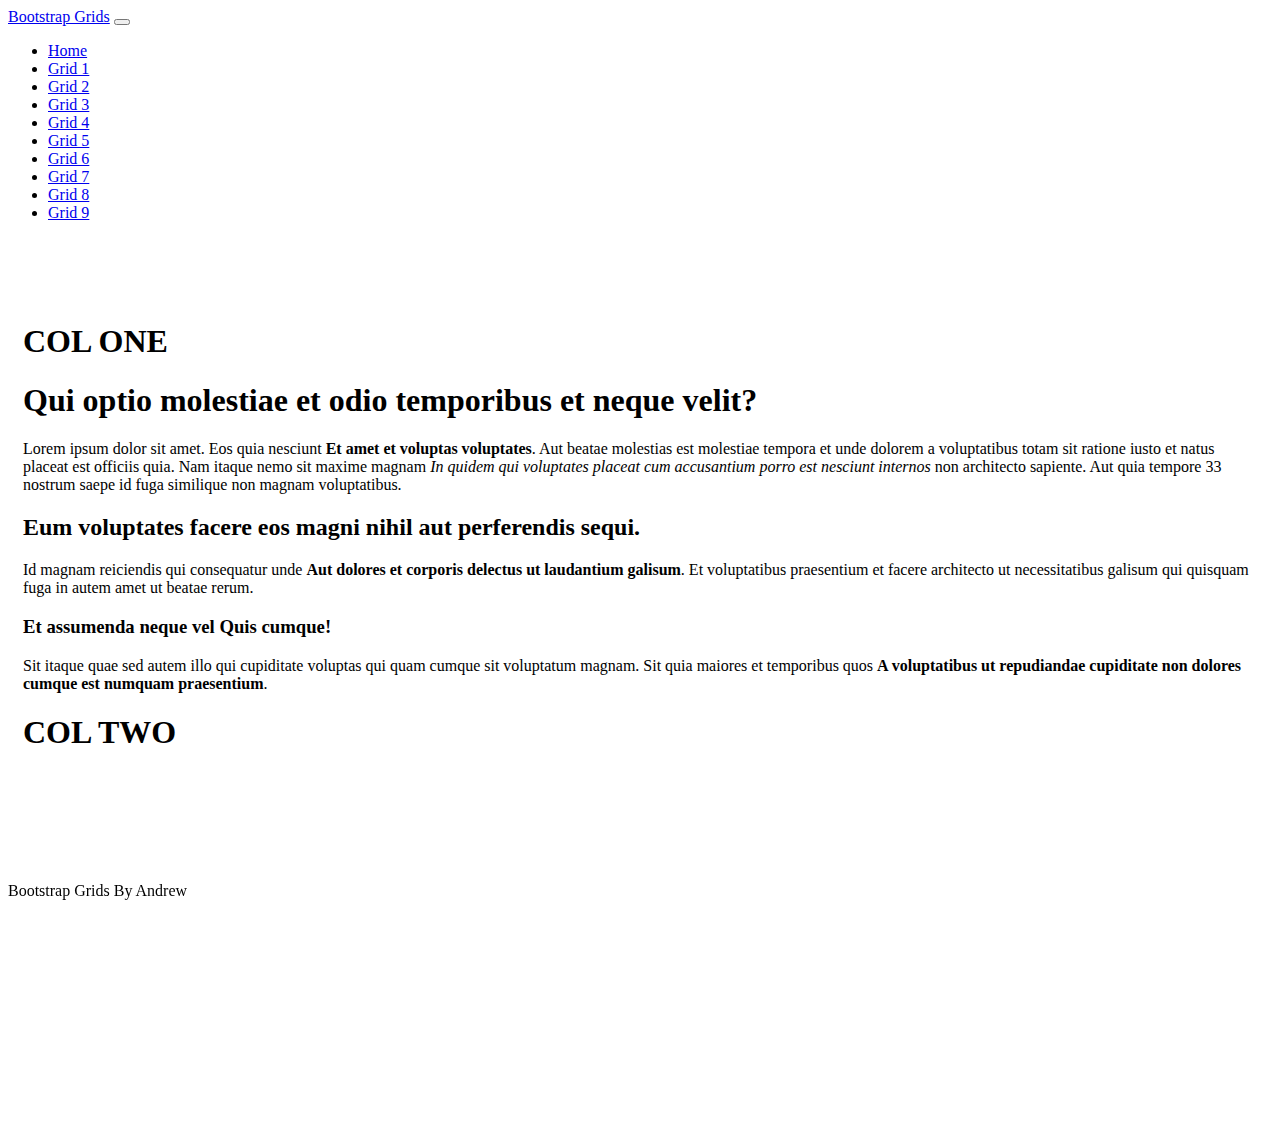
<file: Grid1.html>
<!doctype html>
<html lang="en" class="h-100">

<head>
    <title>Bootstrap Grids: Grid One</title>
    <!-- Required meta tags -->
    <meta charset="utf-8">
    <meta name="viewport" content="width=device-width, initial-scale=1, shrink-to-fit=no">

    <!-- Bootstrap CSS -->
    <link href="https://cdn.jsdelivr.net/npm/bootstrap@5.1.1/dist/css/bootstrap.min.css" rel="stylesheet"
        integrity="sha384-F3w7mX95PdgyTmZZMECAngseQB83DfGTowi0iMjiWaeVhAn4FJkqJByhZMI3AhiU" crossorigin="anonymous">

    <link href="css/site.css" rel="stylesheet">

</head>

<body class="d-flex flex-column h-100">

<nav class="navbar navbar-expand-md navbar-dark fixed-top bg-dark">
    <div class="container-fluid">
        <a class="navbar-brand" href="#">Bootstrap Grids</a>
        <button class="navbar-toggler" type="button" data-bs-toggle="collapse" data-bs-target="#navbarCollapse"
            aria-controls="navbarCollapse" aria-expanded="false" aria-label="Toggle navigation">
            <span class="navbar-toggler-icon"></span>
        </button>
        <div class="collapse navbar-collapse" id="navbarCollapse">
            <ul class="navbar-nav me-auto mb-2 mb-md-0">
                <li class="nav-item">
                    <a class="nav-link" href="/index.html">Home</a>
                </li>
                <li class="nav-item">
                    <a class="nav-link active" aria-current="page" href="/Grid1.html">Grid 1</a>
                </li>
                <li class="nav-item">
                    <a class="nav-link" href="/Grid2.html">Grid 2</a>
                </li>
                <li class="nav-item">
                    <a class="nav-link" href="/Grid3.html">Grid 3</a>
                </li>
                <li class="nav-item">
                    <a class="nav-link" href="/Grid4.html">Grid 4</a>
                </li>
                <li class="nav-item">
                    <a class="nav-link" href="/Grid5.html">Grid 5</a>
                </li>
                <li class="nav-item">
                    <a class="nav-link" href="/Grid6.html">Grid 6</a>
                </li>
                <li class="nav-item">
                    <a class="nav-link" href="/Grid7.html">Grid 7</a>
                </li>
                <li class="nav-item">
                    <a class="nav-link" href="/Grid8.html">Grid 8</a>
                </li>
                <li class="nav-item">
                    <a class="nav-link" href="/Grid9.html">Grid 9</a>
                </li>
            </ul>
        </div>
    </div>
</nav>

    <main class="flex-shrink-0">
       <div class="container h-100 minHeight">
           <div class="row row-cols-1 row-cols-md-2 gx-2 h-100"> 
                <div class="col">
                    <div class="bg-dark text-light h-100 p-2">
                        <h1>COL ONE</h1>
                        <h1>Qui optio molestiae et odio temporibus et neque velit? </h1><p>Lorem ipsum dolor sit amet. Eos quia nesciunt <strong>Et amet et voluptas voluptates</strong>. Aut beatae molestias est molestiae tempora et unde dolorem a voluptatibus totam sit ratione iusto et natus placeat est officiis quia. Nam itaque nemo sit maxime magnam <em>In quidem qui voluptates placeat cum accusantium porro est nesciunt internos</em> non architecto sapiente. Aut quia tempore 33 nostrum saepe id fuga similique non magnam voluptatibus. </p><h2>Eum voluptates facere eos magni nihil aut perferendis sequi. </h2><p>Id magnam reiciendis qui consequatur unde <strong>Aut dolores et corporis delectus ut laudantium galisum</strong>. Et voluptatibus praesentium et facere architecto ut necessitatibus galisum qui quisquam fuga in autem amet ut beatae rerum. </p><h3>Et assumenda neque vel Quis cumque! </h3><p>Sit itaque quae sed autem illo qui cupiditate voluptas qui quam cumque sit voluptatum magnam. Sit quia maiores et temporibus quos <strong>A voluptatibus ut repudiandae cupiditate non dolores cumque est numquam praesentium</strong>. </p>
                    </div>
                </div>
                <div class="col">
                    <div class="bg-secondary text-light h-100 p-2">
                        <h1>COL TWO</h1>
                    </div>
                </div>
           </div>
       </div>
    </main>
    <footer class="footer mt-auto py-3 bg-dark sticky-footer">
        <div class="container-fluid text-center">
            <span class="text-white">Bootstrap Grids By Andrew</span>
        </div>
    </footer>
    <!-- Bootstrap JS -->
    <script src="https://cdn.jsdelivr.net/npm/bootstrap@5.1.1/dist/js/bootstrap.bundle.min.js"
        integrity="sha384-/bQdsTh/da6pkI1MST/rWKFNjaCP5gBSY4sEBT38Q/9RBh9AH40zEOg7Hlq2THRZ" crossorigin="anonymous">
    </script>
</body>

</html>
</file>
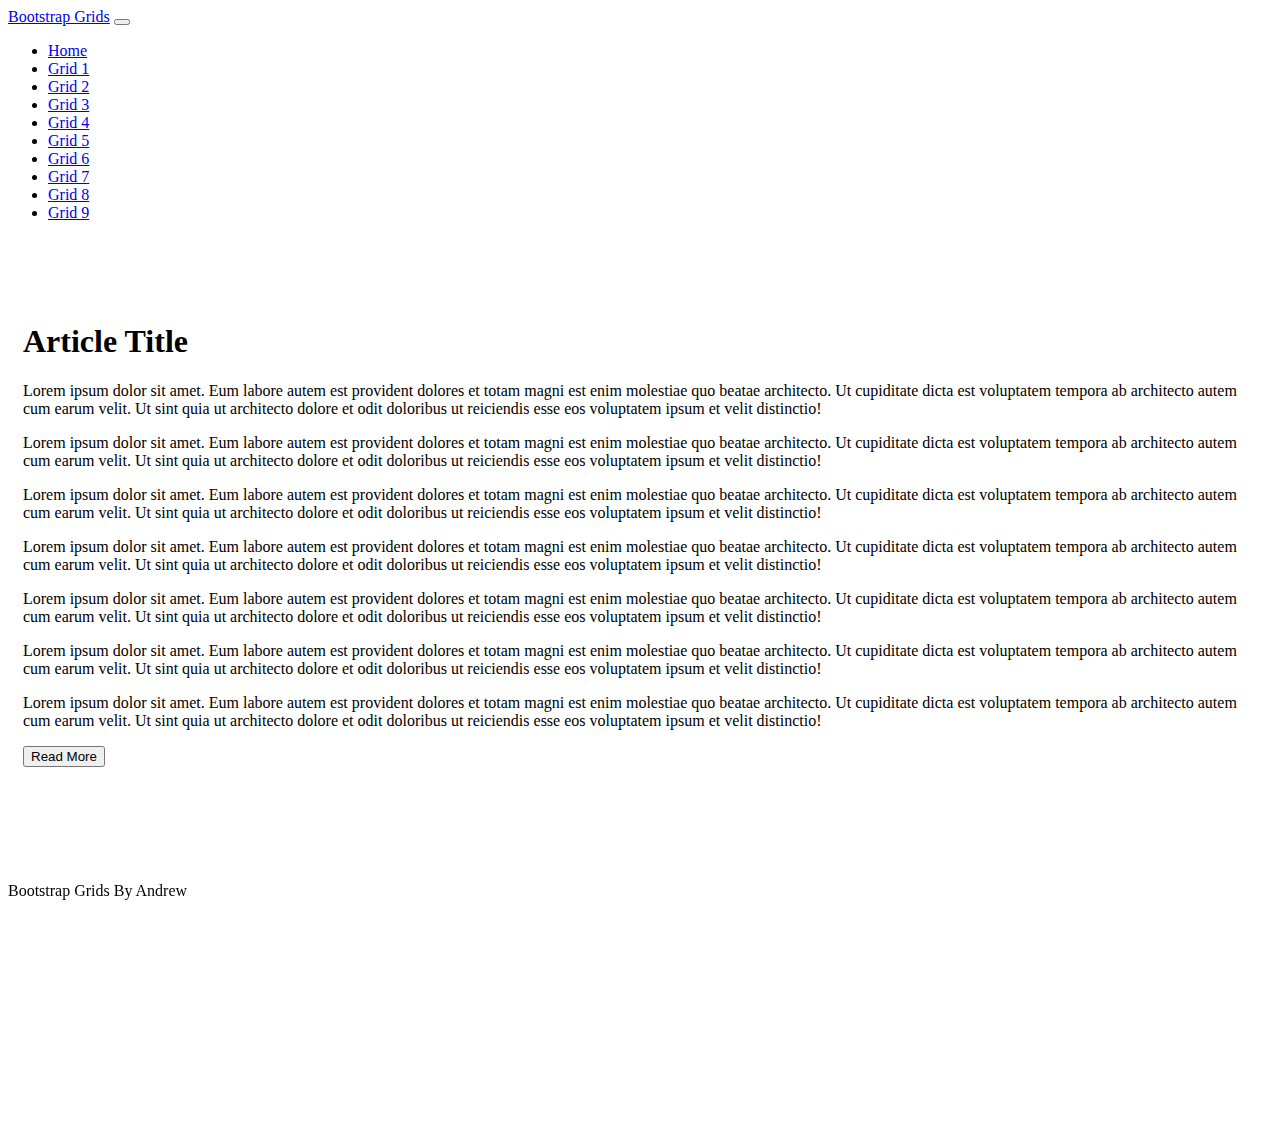
<file: Grid3.html>
<!doctype html>
<html lang="en" class="h-100">

<head>
    <title>Bootstrap Grids: Grid Three</title>
    <!-- Required meta tags -->
    <meta charset="utf-8">
    <meta name="viewport" content="width=device-width, initial-scale=1, shrink-to-fit=no">

    <!-- Bootstrap CSS -->
    <link href="https://cdn.jsdelivr.net/npm/bootstrap@5.1.1/dist/css/bootstrap.min.css" rel="stylesheet"
        integrity="sha384-F3w7mX95PdgyTmZZMECAngseQB83DfGTowi0iMjiWaeVhAn4FJkqJByhZMI3AhiU" crossorigin="anonymous">

    <link href="css/site.css" rel="stylesheet">

</head>

<body class="d-flex flex-column h-100">

<nav class="navbar navbar-expand-md navbar-dark fixed-top bg-dark">
    <div class="container-fluid">
        <a class="navbar-brand" href="#">Bootstrap Grids</a>
        <button class="navbar-toggler" type="button" data-bs-toggle="collapse" data-bs-target="#navbarCollapse"
            aria-controls="navbarCollapse" aria-expanded="false" aria-label="Toggle navigation">
            <span class="navbar-toggler-icon"></span>
        </button>
        <div class="collapse navbar-collapse" id="navbarCollapse">
            <ul class="navbar-nav me-auto mb-2 mb-md-0">
                <li class="nav-item">
                    <a class="nav-link" href="/index.html">Home</a>
                </li>
                <li class="nav-item">
                    <a class="nav-link" href="/Grid1.html">Grid 1</a>
                </li>
                <li class="nav-item">
                    <a class="nav-link" href="/Grid2.html">Grid 2</a>
                </li>
                <li class="nav-item">
                    <a class="nav-link active" aria-current="page" href="/Grid3.html">Grid 3</a>
                </li>
                <li class="nav-item">
                    <a class="nav-link" href="/Grid4.html">Grid 4</a>
                </li>
                <li class="nav-item">
                    <a class="nav-link" href="/Grid5.html">Grid 5</a>
                </li>
                <li class="nav-item">
                    <a class="nav-link" href="/Grid6.html">Grid 6</a>
                </li>
                <li class="nav-item">
                    <a class="nav-link" href="/Grid7.html">Grid 7</a>
                </li>
                <li class="nav-item">
                    <a class="nav-link" href="/Grid8.html">Grid 8</a>
                </li>
                <li class="nav-item">
                    <a class="nav-link" href="/Grid9.html">Grid 9</a>
                </li>
            </ul>
        </div>
    </div>
</nav>

    <main class="flex-shrink-0">
       <div class="container h-100 minHeight">
           <div class="row h-100">
                <!-- LEFT COLUMN-->
                <div class="col-7">
                    <div class="bg-secondary text-light p-2 h-100">
                        <h1>Article Title</h1>
                        <p>Lorem ipsum dolor sit amet. Eum labore autem est provident dolores et totam magni est enim molestiae quo beatae architecto. Ut cupiditate dicta est voluptatem tempora ab architecto autem cum earum velit. Ut sint quia ut architecto dolore et odit doloribus ut reiciendis esse eos voluptatem ipsum et velit distinctio! </p>
                        <p>Lorem ipsum dolor sit amet. Eum labore autem est provident dolores et totam magni est enim molestiae quo beatae architecto. Ut cupiditate dicta est voluptatem tempora ab architecto autem cum earum velit. Ut sint quia ut architecto dolore et odit doloribus ut reiciendis esse eos voluptatem ipsum et velit distinctio! </p>
                        <p>Lorem ipsum dolor sit amet. Eum labore autem est provident dolores et totam magni est enim molestiae quo beatae architecto. Ut cupiditate dicta est voluptatem tempora ab architecto autem cum earum velit. Ut sint quia ut architecto dolore et odit doloribus ut reiciendis esse eos voluptatem ipsum et velit distinctio! </p>
            
                    </div>
                </div>   
                <!-- RIGHT COLUMN-->
                <div class="col-5 h-100 d-flex flex-column justify-content-evenly">
                    <!-- RIGHT TOP COLUMN-->
                    <div class="bg-dark text-light h-50 p-2 overflow-auto">
                        <p>Lorem ipsum dolor sit amet. Eum labore autem est provident dolores et totam magni est enim molestiae quo beatae architecto. Ut cupiditate dicta est voluptatem tempora ab architecto autem cum earum velit. Ut sint quia ut architecto dolore et odit doloribus ut reiciendis esse eos voluptatem ipsum et velit distinctio! </p>
                        <p>Lorem ipsum dolor sit amet. Eum labore autem est provident dolores et totam magni est enim molestiae quo beatae architecto. Ut cupiditate dicta est voluptatem tempora ab architecto autem cum earum velit. Ut sint quia ut architecto dolore et odit doloribus ut reiciendis esse eos voluptatem ipsum et velit distinctio! </p>
                    </div>
                    <!-- RIGHT BOTTOM COLUMN-->
                    <div class="bg-dark text-light h-50 mt-2 p-2 overflow-hidden"> <!-- m = margin t = top-->
                        <p>Lorem ipsum dolor sit amet. Eum labore autem est provident dolores et totam magni est enim molestiae quo beatae architecto. Ut cupiditate dicta est voluptatem tempora ab architecto autem cum earum velit. Ut sint quia ut architecto dolore et odit doloribus ut reiciendis esse eos voluptatem ipsum et velit distinctio! </p>
                        <p>Lorem ipsum dolor sit amet. Eum labore autem est provident dolores et totam magni est enim molestiae quo beatae architecto. Ut cupiditate dicta est voluptatem tempora ab architecto autem cum earum velit. Ut sint quia ut architecto dolore et odit doloribus ut reiciendis esse eos voluptatem ipsum et velit distinctio! </p>
                    </div>
                    <div class="bg-dark text-light border border-top p-2">
                        <button class="btn btn-light" type="button">Read More</button>
                    </div>
                </div> 
           </div>
       </div>
    </main>
    <footer class="footer mt-auto py-3 bg-dark sticky-footer">
        <div class="container-fluid text-center">
            <span class="text-white">Bootstrap Grids By Andrew</span>
        </div>
    </footer>
    <!-- Bootstrap JS -->
    <script src="https://cdn.jsdelivr.net/npm/bootstrap@5.1.1/dist/js/bootstrap.bundle.min.js"
        integrity="sha384-/bQdsTh/da6pkI1MST/rWKFNjaCP5gBSY4sEBT38Q/9RBh9AH40zEOg7Hlq2THRZ" crossorigin="anonymous">
    </script>
</body>

</html>
</file>
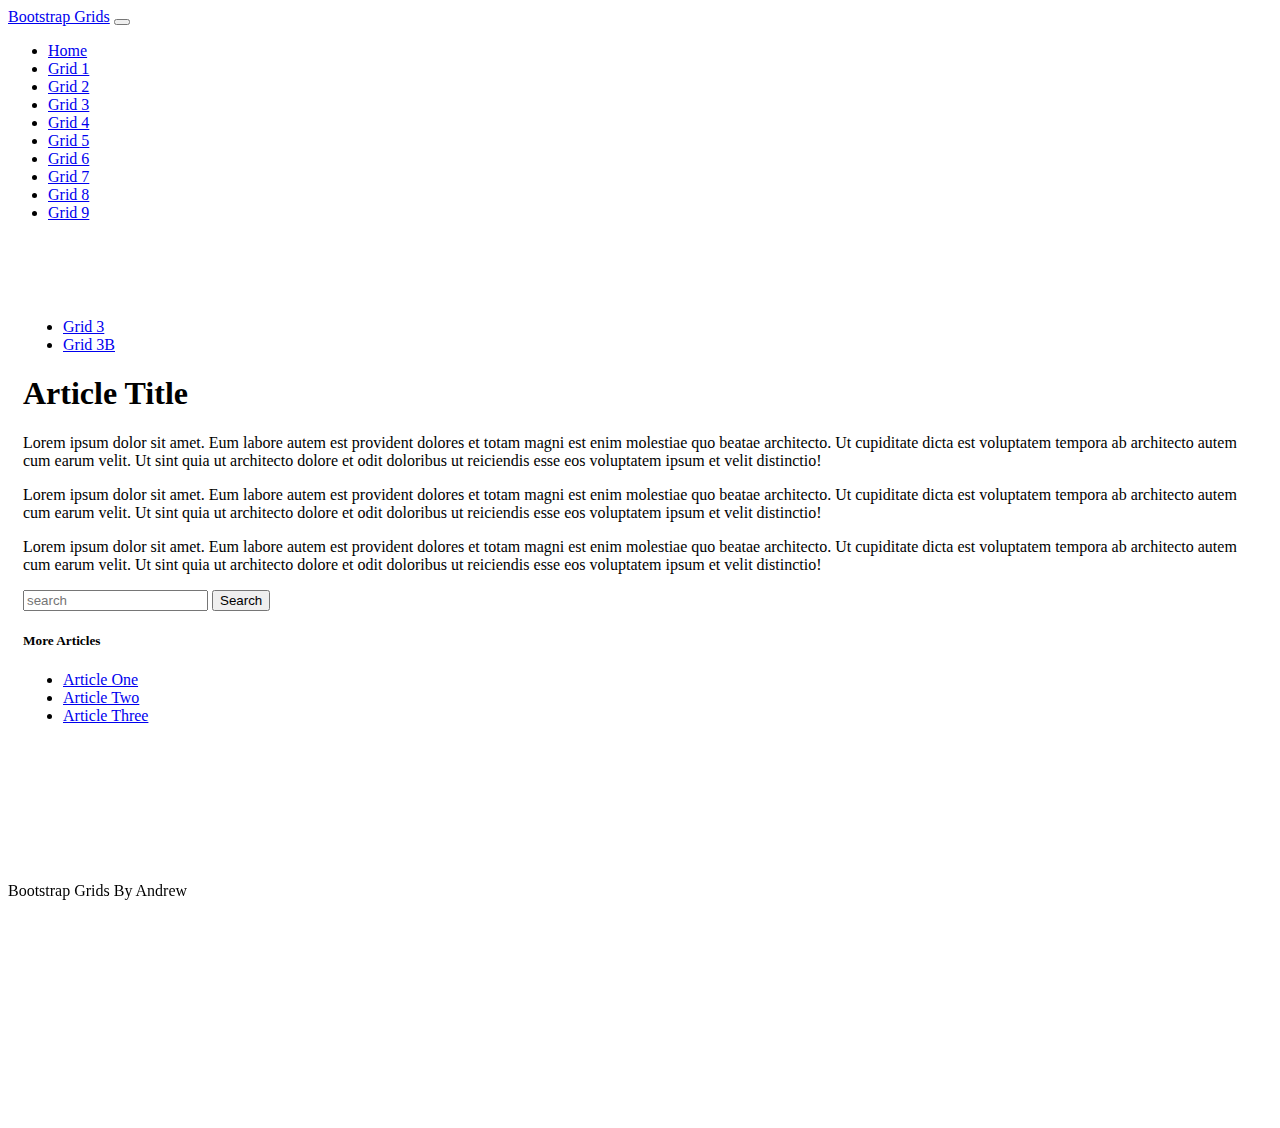
<file: Grid3b.html>
<!doctype html>
<html lang="en" class="h-100">

<head>
    <title>Bootstrap Grids: Grid Three</title>
    <!-- Required meta tags -->
    <meta charset="utf-8">
    <meta name="viewport" content="width=device-width, initial-scale=1, shrink-to-fit=no">

    <!-- Bootstrap CSS -->
    <link href="https://cdn.jsdelivr.net/npm/bootstrap@5.1.1/dist/css/bootstrap.min.css" rel="stylesheet"
        integrity="sha384-F3w7mX95PdgyTmZZMECAngseQB83DfGTowi0iMjiWaeVhAn4FJkqJByhZMI3AhiU" crossorigin="anonymous">

    <link href="css/site.css" rel="stylesheet">

</head>

<body class="d-flex flex-column h-100">

<nav class="navbar navbar-expand-md navbar-dark fixed-top bg-dark">
    <div class="container-fluid">
        <a class="navbar-brand" href="#">Bootstrap Grids</a>
        <button class="navbar-toggler" type="button" data-bs-toggle="collapse" data-bs-target="#navbarCollapse"
            aria-controls="navbarCollapse" aria-expanded="false" aria-label="Toggle navigation">
            <span class="navbar-toggler-icon"></span>
        </button>
        <div class="collapse navbar-collapse" id="navbarCollapse">
            <ul class="navbar-nav me-auto mb-2 mb-md-0">
                <li class="nav-item">
                    <a class="nav-link" href="/index.html">Home</a>
                </li>
                <li class="nav-item">
                    <a class="nav-link" href="/Grid1.html">Grid 1</a>
                </li>
                <li class="nav-item">
                    <a class="nav-link" href="/Grid2.html">Grid 2</a>
                </li>
                <li class="nav-item">
                    <a class="nav-link active" aria-current="page" href="/Grid3.html">Grid 3</a>
                </li>
                <li class="nav-item">
                    <a class="nav-link" href="/Grid4.html">Grid 4</a>
                </li>
                <li class="nav-item">
                    <a class="nav-link" href="/Grid5.html">Grid 5</a>
                </li>
                <li class="nav-item">
                    <a class="nav-link" href="/Grid6.html">Grid 6</a>
                </li>
                <li class="nav-item">
                    <a class="nav-link" href="/Grid7.html">Grid 7</a>
                </li>
                <li class="nav-item">
                    <a class="nav-link" href="/Grid8.html">Grid 8</a>
                </li>
                <li class="nav-item">
                    <a class="nav-link" href="/Grid9.html">Grid 9</a>
                </li>
            </ul>
        </div>
    </div>
</nav>

    <main class="flex-shrink-0">
       <div class="container h-100 minHeight">
            <ul class="nav nav-pills mb-1">
                <li class="nav-item">
                    <a href="Grid3.html" class="nav-link">Grid 3</a>
                </li>
                <li class="nav-item">
                    <a href="Grid3b.html" class="nav-link active" aria-current="page">Grid 3B</a>
                </li>
            </ul>
           <div class="row h-100">
                <!-- LEFT COLUMN-->
                <div class="col-7">
                    <div class="bg-secondary text-light p-2 h-100">
                        <h1>Article Title</h1>
                        <p>Lorem ipsum dolor sit amet. Eum labore autem est provident dolores et totam magni est enim molestiae quo beatae architecto. Ut cupiditate dicta est voluptatem tempora ab architecto autem cum earum velit. Ut sint quia ut architecto dolore et odit doloribus ut reiciendis esse eos voluptatem ipsum et velit distinctio! </p>
                        <p>Lorem ipsum dolor sit amet. Eum labore autem est provident dolores et totam magni est enim molestiae quo beatae architecto. Ut cupiditate dicta est voluptatem tempora ab architecto autem cum earum velit. Ut sint quia ut architecto dolore et odit doloribus ut reiciendis esse eos voluptatem ipsum et velit distinctio! </p>
                        <p>Lorem ipsum dolor sit amet. Eum labore autem est provident dolores et totam magni est enim molestiae quo beatae architecto. Ut cupiditate dicta est voluptatem tempora ab architecto autem cum earum velit. Ut sint quia ut architecto dolore et odit doloribus ut reiciendis esse eos voluptatem ipsum et velit distinctio! </p>
            
                    </div>
                </div>   
                <!-- RIGHT COLUMN-->
                <div class="col-5">
                    <!-- RIGHT TOP COLUMN-->
                    <div class="bg-secondary text-light p-2">
                        <form class="d-flex">
                            <input class="form-control me-2" type="search" placeholder="search" aria-label="search">
                            <button class="btn btn-outline-light" type="submit">Search</button> 
                        </form>
                    </div>
                    <!-- RIGHT BOTTOM COLUMN-->
                    <div class="bg-dark text-light mt-2 p-2"> <!-- m = margin t = top-->
                        <h5>More Articles</h5>
                        <ul class="nav flex-column">
                            <li class="nav-item">
                                <a class="nav-link" href="#">Article One</a>
                            </li>
                            <li class="nav-item">
                                <a class="nav-link" href="#">Article Two</a>
                            </li>
                            <li class="nav-item">
                                <a class="nav-link" href="#">Article Three</a>
                            </li>
                        </ul>
                    </div>
                </div> 
           </div>
       </div>
    </main>
    <footer class="footer mt-auto py-3 bg-dark sticky-footer">
        <div class="container-fluid text-center">
            <span class="text-white">Bootstrap Grids By Andrew</span>
        </div>
    </footer>
    <!-- Bootstrap JS -->
    <script src="https://cdn.jsdelivr.net/npm/bootstrap@5.1.1/dist/js/bootstrap.bundle.min.js"
        integrity="sha384-/bQdsTh/da6pkI1MST/rWKFNjaCP5gBSY4sEBT38Q/9RBh9AH40zEOg7Hlq2THRZ" crossorigin="anonymous">
    </script>
</body>

</html>
</file>
<file: css/site.css>
main>.container {
    padding: 60px 15px 0;
    margin-bottom: 5rem;
}
.sticky-footer {
    position: sticky;
    left: 0;
    bottom: 0;
    width: 100%;
}

main>.container-fluid{
    padding-top: 60px;
}

body> main{
    margin-top: 20px;
    margin-bottom: 60px;
}

.homeBG {
    width:100%;
    background: url(/img/GridBG.png);
    background-repeat: no-repeat;
    background-position: center;
    background-size: cover;
    background-attachment: fixed;
}

.homeText {
    font-family: modesto-open-shadow, sans-serif;
    font-weight: 400;
    font-style: normal;
    color: rgb(195, 255, 0);
}

.minHeight{
    min-height: 80vh;
}
</file>
